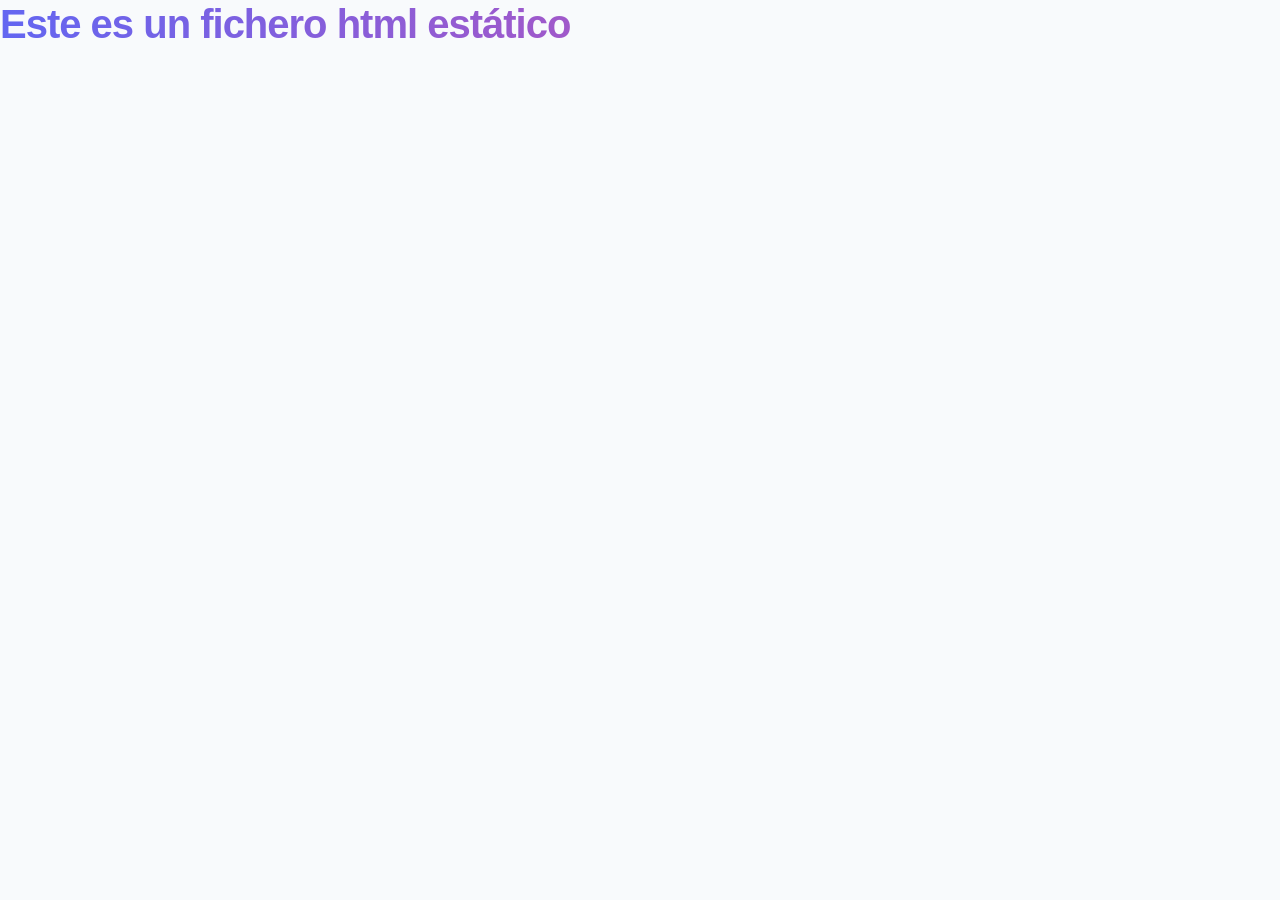
<file: src/static/static.html>
<!DOCTYPE html>
<html lang="en">
<head>
    <meta charset="UTF-8">
    <meta name="viewport" content="width=device-width, initial-scale=1.0">
    <title>PokeApp</title>
    <link rel="stylesheet" href="css/styles.css">
</head>
<body>
    <h1>Este es un fichero html estático</h1>
</body>
</html>
</file>
<file: src/static/css/styles.css>
/* --- Variables & Theme --- */
:root {
    --primary-color: #6366f1;
    /* Indigo 500 */
    --primary-hover: #4f46e5;
    /* Indigo 600 */
    --secondary-color: #ec4899;
    /* Pink 500 */
    --accent-color: #8b5cf6;
    /* Violet 500 */
    --background-color: #f8fafc;
    /* Slate 50 */
    --card-bg: #ffffff;
    --text-main: #1e293b;
    /* Slate 800 */
    --text-muted: #64748b;
    /* Slate 500 */
    --border-color: #e2e8f0;
    /* Slate 200 */
    --success-color: #22c55e;
    --error-color: #ef4444;

    --shadow-sm: 0 1px 2px 0 rgb(0 0 0 / 0.05);
    --shadow-md: 0 4px 6px -1px rgb(0 0 0 / 0.1), 0 2px 4px -2px rgb(0 0 0 / 0.1);
    --shadow-lg: 0 10px 15px -3px rgb(0 0 0 / 0.1), 0 4px 6px -4px rgb(0 0 0 / 0.1);

    --radius-md: 0.5rem;
    --radius-lg: 0.75rem;
    --radius-xl: 1rem;

    --font-family: 'Outfit', sans-serif;
}

/* --- Reset & Base --- */
* {
    margin: 0;
    padding: 0;
    box-sizing: border-box;
}

body {
    font-family: var(--font-family);
    background-color: var(--background-color);
    color: var(--text-main);
    line-height: 1.6;
    min-height: 100vh;
    display: flex;
    flex-direction: column;
}

a {
    text-decoration: none;
    color: inherit;
    transition: color 0.2s ease;
}

ul {
    list-style: none;
}

img {
    max-width: 100%;
    display: block;
}

/* --- Layout --- */
.container {
    max-width: 1200px;
    margin: 0 auto;
    padding: 0 1.5rem;
}

#content {
    flex: 1;
    padding-top: 2rem;
    padding-bottom: 4rem;
}

/* --- Navbar --- */
.navbar {
    background-color: var(--card-bg);
    border-bottom: 1px solid var(--border-color);
    position: sticky;
    top: 0;
    z-index: 100;
    box-shadow: var(--shadow-sm);
}

.navbar-container {
    max-width: 1200px;
    margin: 0 auto;
    padding: 1rem 1.5rem;
    display: flex;
    justify-content: space-between;
    align-items: center;
}

.logo {
    font-size: 1.5rem;
    font-weight: 700;
    color: var(--primary-color);
    display: flex;
    align-items: center;
    gap: 0.5rem;
}

.logo-icon {
    font-size: 1.8rem;
}

.nav-links {
    display: flex;
    gap: 2rem;
    align-items: center;
}

.nav-links a {
    color: var(--text-main);
    font-weight: 500;
}

.nav-links a:hover {
    color: var(--primary-color);
}

/* --- Buttons --- */
.btn {
    display: inline-block;
    padding: 0.75rem 1.5rem;
    border-radius: var(--radius-md);
    font-weight: 600;
    text-align: center;
    cursor: pointer;
    transition: all 0.2s ease;
    border: none;
}

.btn-sm {
    padding: 0.5rem 1rem;
    font-size: 0.875rem;
}

.btn-primary {
    background: linear-gradient(135deg, var(--primary-color), var(--accent-color));
    color: white;
    box-shadow: 0 4px 6px -1px rgba(99, 102, 241, 0.4);
}

.btn-primary:hover {
    transform: translateY(-2px);
    box-shadow: 0 6px 10px -1px rgba(99, 102, 241, 0.5);
}

.btn-secondary {
    background-color: white;
    border: 1px solid var(--border-color);
    color: var(--text-main);
}

.btn-secondary:hover {
    background-color: var(--background-color);
    border-color: var(--text-muted);
}

/* --- Typography --- */
h1,
h2,
h3,
h4 {
    color: var(--text-main);
    margin-bottom: 1rem;
    line-height: 1.2;
}

h1 {
    font-size: 2.5rem;
    font-weight: 800;
    letter-spacing: -0.025em;
    background: linear-gradient(to right, var(--primary-color), var(--secondary-color));
    -webkit-background-clip: text;
    background-clip: text;
    -webkit-text-fill-color: transparent;
    margin-bottom: 1.5rem;
}

h2 {
    font-size: 1.8rem;
    font-weight: 700;
}

p {
    margin-bottom: 1rem;
    color: var(--text-muted);
}

/* --- Tables --- */
.table-container {
    background-color: var(--card-bg);
    border-radius: var(--radius-lg);
    box-shadow: var(--shadow-md);
    overflow: hidden;
    margin-top: 1.5rem;
}

table {
    width: 100%;
    border-collapse: collapse;
    text-align: left;
}

th,
td {
    padding: 1rem 1.5rem;
    border-bottom: 1px solid var(--border-color);
}

th {
    background-color: #f1f5f9;
    font-weight: 600;
    text-transform: uppercase;
    font-size: 0.75rem;
    color: var(--text-muted);
    letter-spacing: 0.05em;
}

tr:last-child td {
    border-bottom: none;
}

tr:hover td {
    background-color: #f8fafc;
}

td {
    color: var(--text-main);
}

/* --- Forms --- */
.form-container {
    max-width: 500px;
    margin: 0 auto;
    background-color: var(--card-bg);
    padding: 2.5rem;
    border-radius: var(--radius-xl);
    box-shadow: var(--shadow-lg);
}

.form-group {
    margin-bottom: 1.5rem;
}

.form-group label {
    display: block;
    margin-bottom: 0.5rem;
    font-weight: 500;
    color: var(--text-main);
}

.form-group input {
    width: 100%;
    padding: 0.75rem 1rem;
    border: 1px solid var(--border-color);
    border-radius: var(--radius-md);
    font-family: inherit;
    font-size: 1rem;
    transition: border-color 0.2s;
}

.form-group input:focus {
    outline: none;
    border-color: var(--primary-color);
    box-shadow: 0 0 0 3px rgba(99, 102, 241, 0.1);
}

/* --- Cards (Details) --- */
.detail-card {
    max-width: 600px;
    margin: 2rem auto;
    background: var(--card-bg);
    border-radius: var(--radius-xl);
    box-shadow: var(--shadow-lg);
    overflow: hidden;
    position: relative;
    padding: 3rem;
    text-align: center;
}

.pokemon-stats {
    list-style: none;
    margin-top: 2rem;
    display: grid;
    grid-template-columns: repeat(auto-fit, minmax(120px, 1fr));
    gap: 1.5rem;
}

.stat-item {
    background-color: #f8fafc;
    padding: 1.5rem;
    border-radius: var(--radius-lg);
    border: 1px solid var(--border-color);
}

.stat-label {
    display: block;
    font-size: 0.875rem;
    color: var(--text-muted);
    text-transform: uppercase;
    letter-spacing: 0.05em;
    margin-bottom: 0.5rem;
}

.stat-value {
    font-size: 1.5rem;
    font-weight: 700;
    color: var(--primary-color);
}

.back-link {
    display: inline-block;
    margin-top: 2rem;
    color: var(--text-muted);
    font-weight: 500;
}

.back-link:hover {
    color: var(--primary-color);
}

/* --- Footer --- */
.site-footer {
    background-color: var(--card-bg);
    border-top: 1px solid var(--border-color);
    padding: 2rem 0;
    margin-top: auto;
    text-align: center;
    color: var(--text-muted);
}

.footer-meta {
    margin-top: 1rem;
    font-size: 0.875rem;
}

/* --- Index Hero --- */
.hero-section {
    text-align: center;
    padding: 4rem 1rem;
}

.hero-actions {
    margin-top: 2rem;
    display: flex;
    gap: 1rem;
    justify-content: center;
}
</file>
